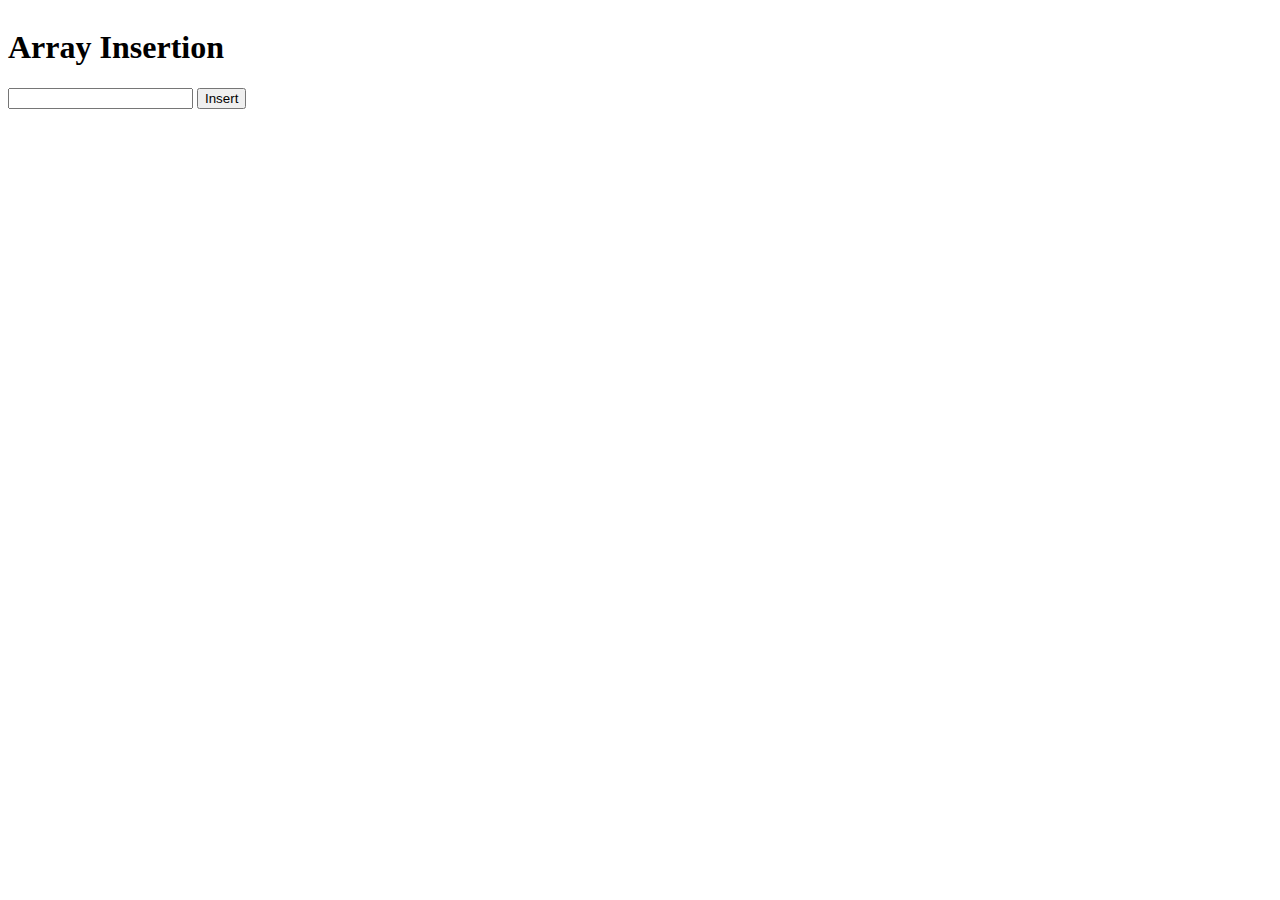
<file: ArrayInsertion/index.html>
<!DOCTYPE html>
<html lang="en">

<head>
    <meta charset="UTF-8">
    <meta http-equiv="X-UA-Compatible" content="IE=edge">
    <meta name="viewport" content="width=device-width, initial-scale=1.0">
    <title>Array Insertion</title>
    <style>
        div {

            display: flex;
            flex-direction: column;
            align-items: left;


        }
    </style>
</head>

<body>
    <div>
        <article>
            <h1>Array Insertion</h1>
            <input type="text" id="insert">
            <button onclick="insertElement()">Insert</button>
        </article>
        <article>

        </article>


    </div>
    <script>
        const arr = [1, 2, 3, 4, 5, 6, 7, 8, 9]

        function insertElement() {


            let val = document.getElementById("insert").value


            for (let i = arr.length - 1; i >= 0; i--) {

                if (i >= val) {
                    arr[i + 1] = arr[i]
                    if (i == val) {
                        arr[i] = val;
                    }
                }
                alert(arr[i])


            }
        }

        //simple method

        const arr1 = [1, 2, 3, 4, 5, 7]
        console.warn(arr1)
        //p   d  i //p->position,d->delete,i->insert
        arr1.splice(2, 0, 10)
        console.warn(arr1)
    </script>
</body>

</html>
</file>
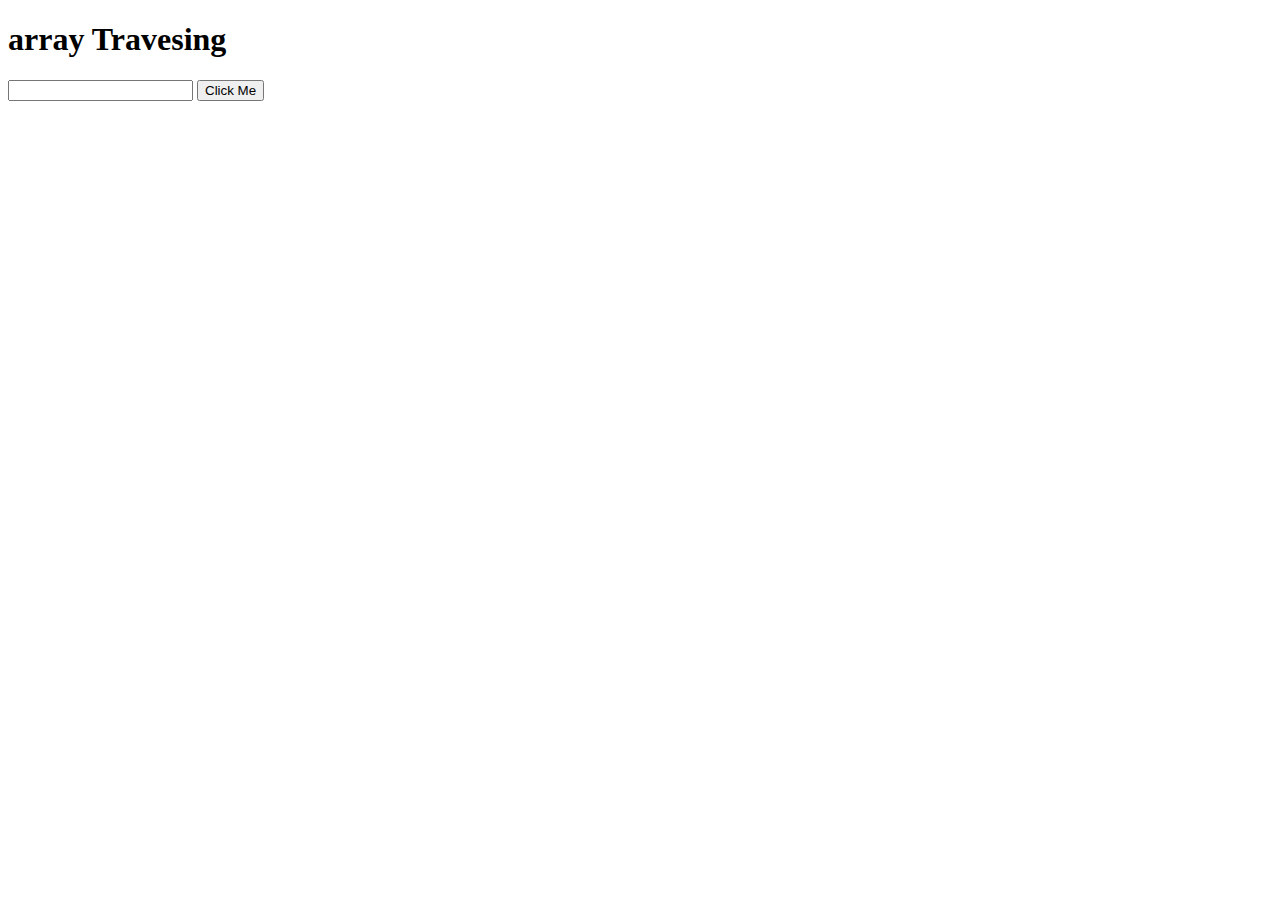
<file: ArrayTravsing/index.html>
<!DOCTYPE html>
<html lang="en">

<head>
    <meta charset="UTF-8">
    <meta http-equiv="X-UA-Compatible" content="IE=edge">
    <meta name="viewport" content="width=device-width, initial-scale=1.0">
    <title>Document</title>
</head>

<body>

    <h1>array Travesing</h1>
    <input type="text" id="element">
    <button onclick="getElement()">Click Me </button>



    <script>
        function getElement() {
            let v = document.getElementById("element").value
            if (v <= arr.length - 1 && v > 0) {
                alert(arr[v])

            }
            else {
                alert("Invlid input")

            }


        }
        const arr = [1, 2, 3, 4, 5, 6, 7, 8, 9, 10]


    </script>
</body>

</html>
</file>
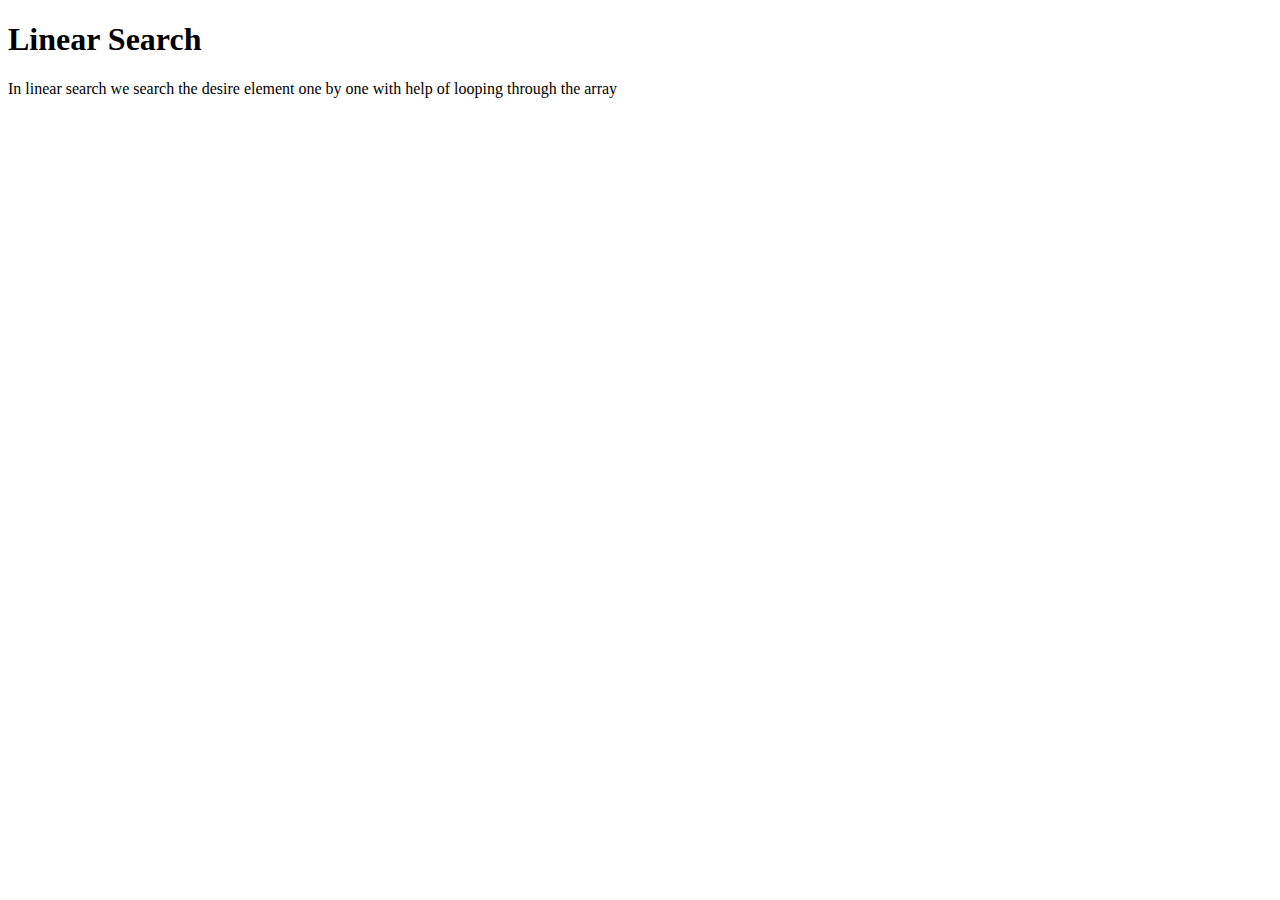
<file: linearSearch/index.html>
<!DOCTYPE html>
<html lang="en">

<head>
    <meta charset="UTF-8">
    <meta http-equiv="X-UA-Compatible" content="IE=edge">
    <meta name="viewport" content="width=device-width, initial-scale=1.0">
    <title>Document</title>
</head>

<body>
    <h1>Linear Search</h1>
    <p>In linear search we search the desire element one by one with help of looping through the array</p>
    <script>
        const arr = [1, 20, 13, 4, 15, 60, 7, 8, 9, 15]
        const item = 15
        let index = [];

        for (let i = 0; i < arr.length; i++) {

            // index.push[i];

            if (item === arr[i]) {

                console.warn(arr[i])
                index.push(i);
                // break //after this we will exit from the loop so it will help to incresase performace
                //use break if we have only to search one item at one index.

            }


        }
        console.log(index)

        //simple search
        console.warn(arr.indexOf(item)
        ) 
    </script>
</body>

</html>
</file>
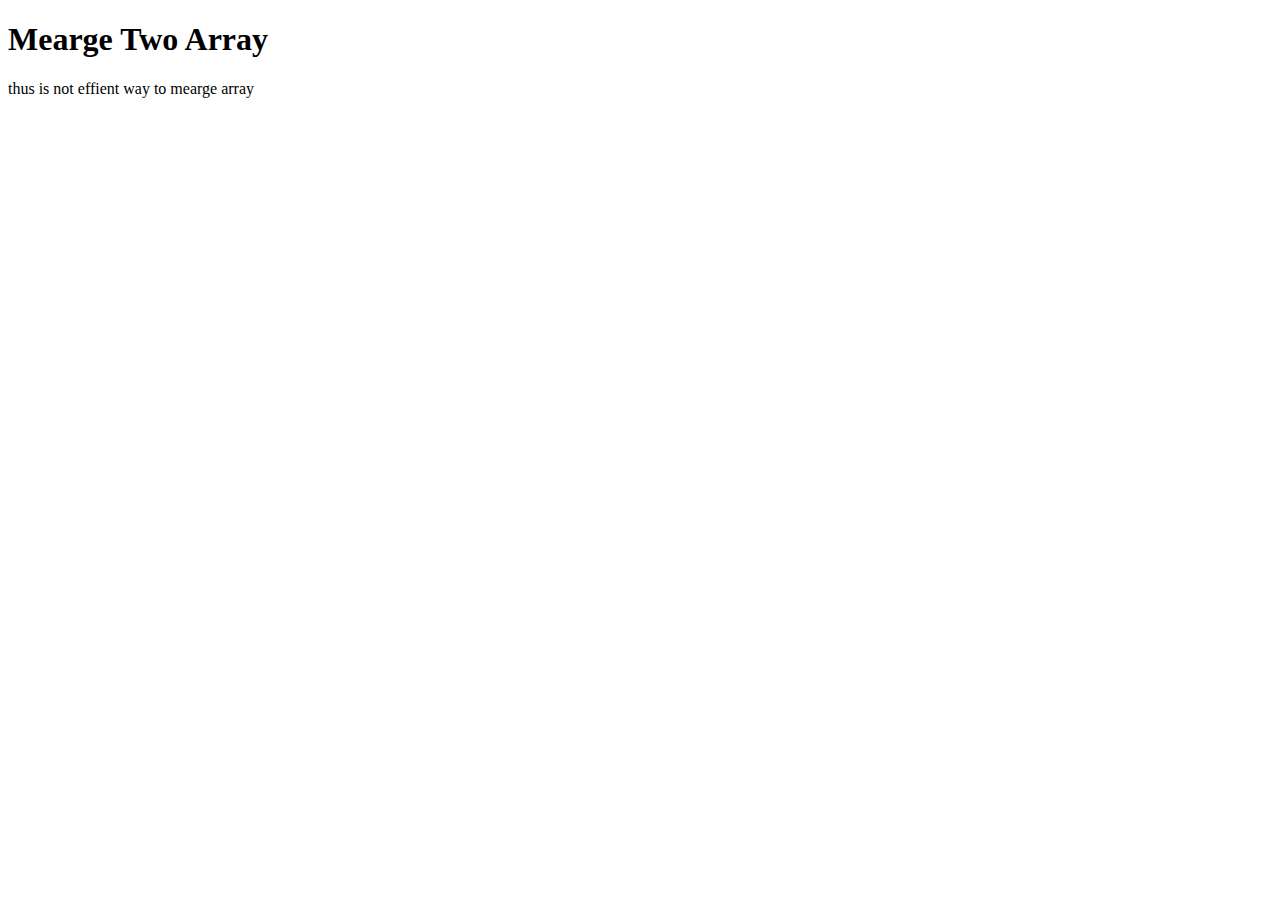
<file: MeargeTwoArray/index.html>
<!DOCTYPE html>
<html lang="en">

<head>
    <meta charset="UTF-8">
    <meta http-equiv="X-UA-Compatible" content="IE=edge">
    <meta name="viewport" content="width=device-width, initial-scale=1.0">
    <title>Document</title>
</head>

<body>

    <h1>Mearge Two Array</h1>
    <p>thus is not effient way to mearge array</p>

    <script>
        let arr = [1, 2, 4, 5, 6, 7]
        let arr1 = [8, 9, 10, 11, 12]
        let arr2 = []
        for (let i = 0; i < arr.length; i++) {
            arr2.push(arr[i])
        }
        for (let i = 0; i < arr1.length; i++) {
            arr2.push(arr1[i])
        }
        //20 line complexcity 6 arr 6arr1 8 line
        //4 space complexity beacuse 4 variable are use.
        console.warn(arr2)
        //simple wary
        arr2 = [...arr1, ...arr]
        console.warn(arr2)
        //Merge Two Array with Wile Loop
        let arra = [3, 7, 12, 34, 56, 909]
        let arrb = [1, 2, 4, 7, 10, 11, 99]
        let arrc = []
        let i = 0;
        let k = 0;
        let j = 0;
        while (i < arra.length || j < arrb.length) {
            if (i < arra.length) {
                arrc[k] = arra[i]
                i++;
            }
            else {
                arrc[k] = arrb[j]
                j++;
            }
            k++
        }

        //28 line complexcity 16 line 12 arra and arrb
        //6 space complexcity
        console.warn("arcc", arrc)
    </script>

</body>

</html>
</file>
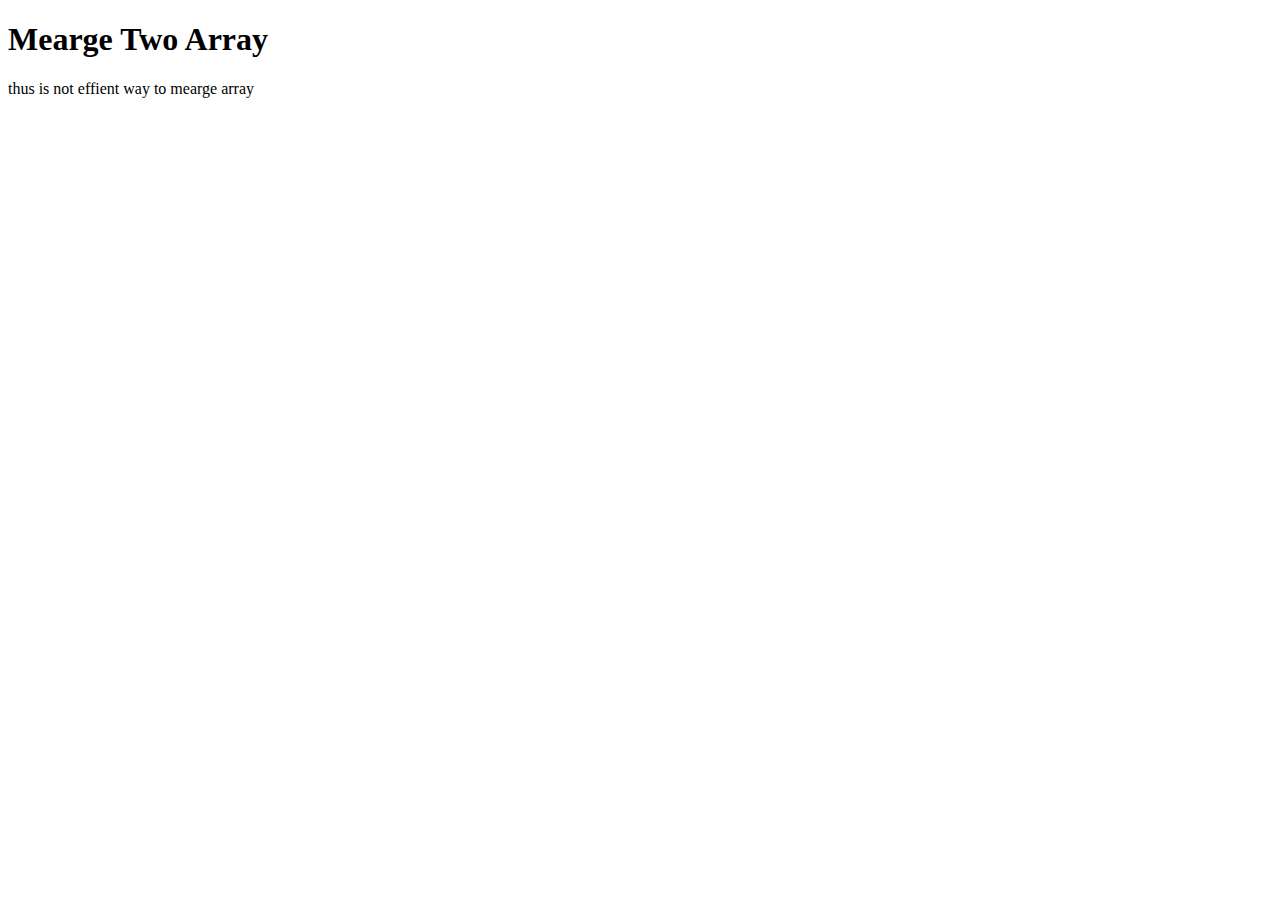
<file: Stack/index.html>
<!DOCTYPE html>
<html lang="en">

<head>
    <meta charset="UTF-8">
    <meta http-equiv="X-UA-Compatible" content="IE=edge">
    <meta name="viewport" content="width=device-width, initial-scale=1.0">
    <title>Document</title>
</head>

<body>

    <h1>Mearge Two Array</h1>
    <p>thus is not effient way to mearge array</p>

    <script src="index.js"></script>

</body>

</html>
</file>
